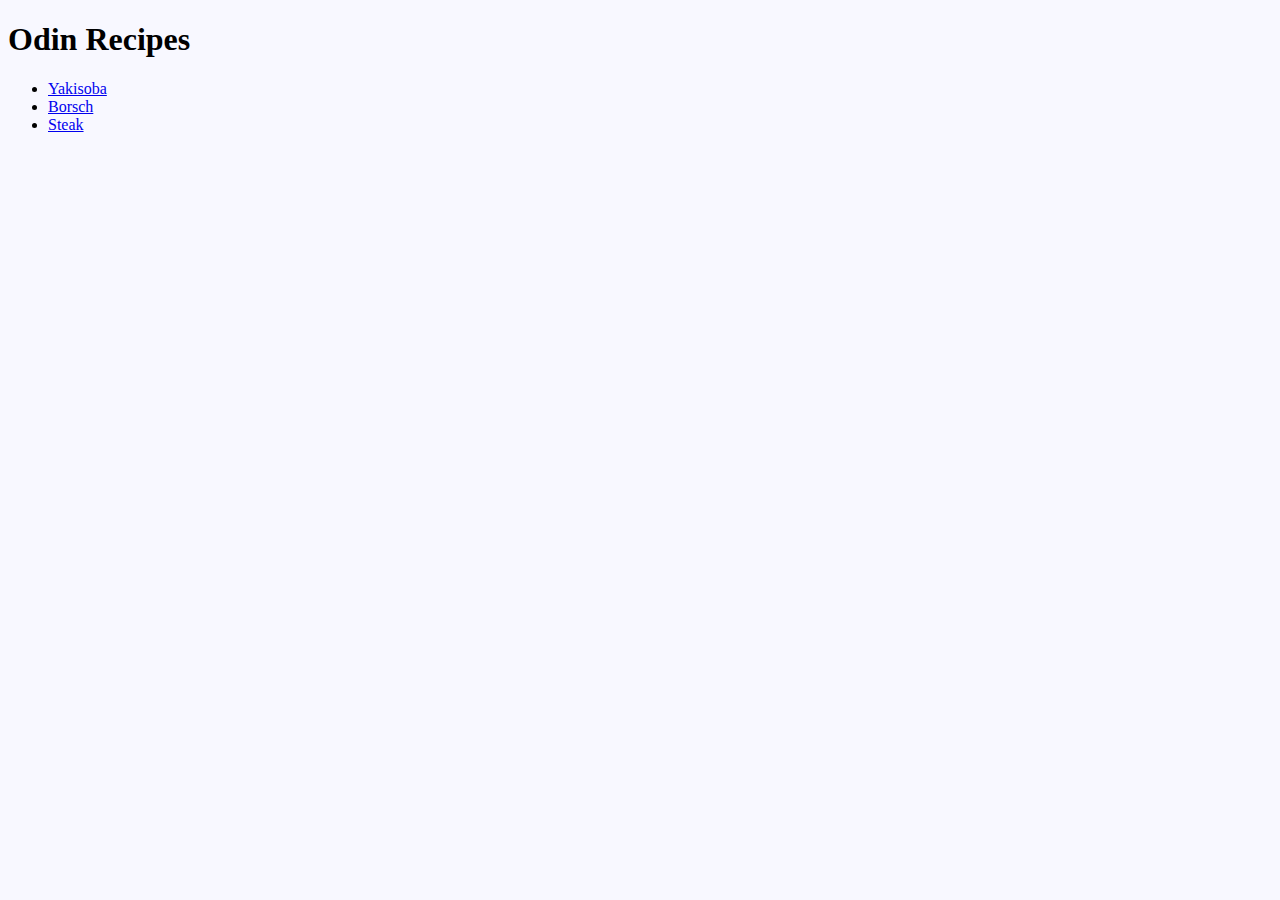
<file: index.html>
<!DOCTYPE html>
<html lang="en">

<head>
  <meta charset="UTF-8">
  <link rel="stylesheet" href="static/style.css">
  <title>Odin Recipes</title>
</head>

<body>
  <h1>Odin Recipes</h1>
  <ul>
    <li><a href="recipes/yakisoba.html">Yakisoba</a></li>
    <li><a href="recipes/borsch.html">Borsch</a></li>
    <li><a href="recipes/steak.html">Steak</a></li>
  </ul>
</body>

</html>
</file>
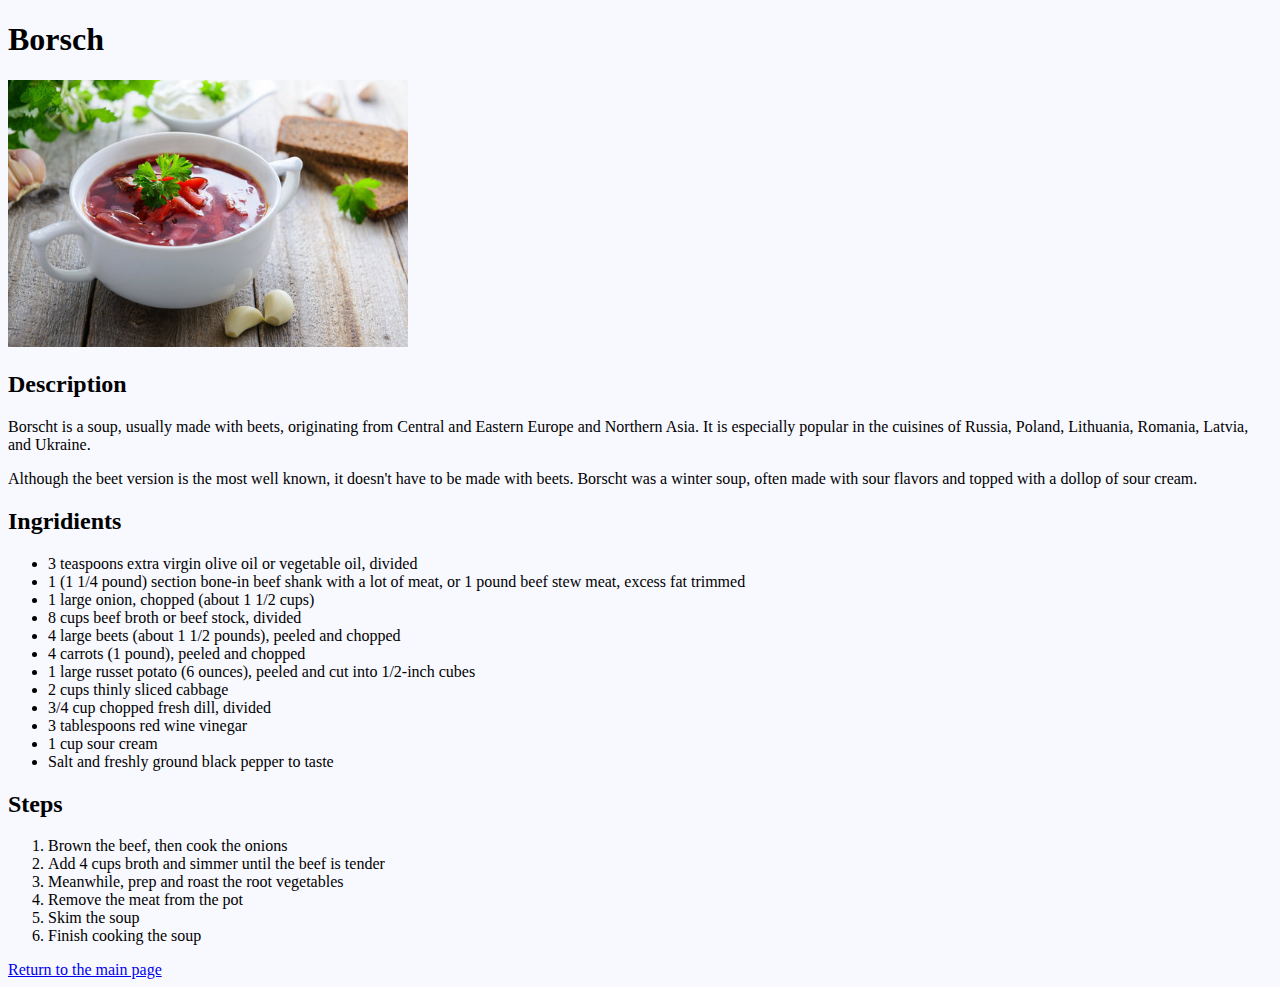
<file: recipes/borsch.html>
<!DOCTYPE html>
<html lang="en">

<head>
  <meta charset="UTF-8">
  <link rel="stylesheet" href="../static/style.css">
  <title>Document</title>
</head>

<body>
  <h1>Borsch</h1>
  <img src="../static/images/borsch.jpg">
  <h2>Description</h2>
  <p>Borscht is a soup, usually made with beets, originating from Central and Eastern Europe and Northern Asia. It is
    especially popular in the cuisines of Russia, Poland, Lithuania, Romania, Latvia, and Ukraine.
  </p>
  <p>
    Although the beet version is the most well known, it doesn't have to be made with beets. Borscht was a winter soup,
    often made with sour flavors and topped with a dollop of sour cream.
  </p>
  <h2>Ingridients</h2>
  <ul>
    <li>3 teaspoons extra virgin olive oil or vegetable oil, divided</li>
    <li>1 (1 1/4 pound) section bone-in beef shank with a lot of meat, or 1 pound beef stew meat, excess fat trimmed
    </li>
    <li>1 large onion, chopped (about 1 1/2 cups)</li>
    <li>8 cups beef broth or beef stock, divided</li>
    <li>4 large beets (about 1 1/2 pounds), peeled and chopped</li>
    <li>4 carrots (1 pound), peeled and chopped</li>
    <li>1 large russet potato (6 ounces), peeled and cut into 1/2-inch cubes</li>
    <li>2 cups thinly sliced cabbage</li>
    <li>3/4 cup chopped fresh dill, divided</li>
    <li>3 tablespoons red wine vinegar</li>
    <li>1 cup sour cream</li>
    <li>Salt and freshly ground black pepper to taste</li>
  </ul>
  <h2>Steps</h2>
  <ol>
    <li>Brown the beef, then cook the onions</li>
    <li>Add 4 cups broth and simmer until the beef is tender</li>
    <li>Meanwhile, prep and roast the root vegetables</li>
    <li>Remove the meat from the pot</li>
    <li>Skim the soup</li>
    <li>Finish cooking the soup</li>
  </ol>
  <a href="../index.html">Return to the main page</a>
</body>

</html>
</file>
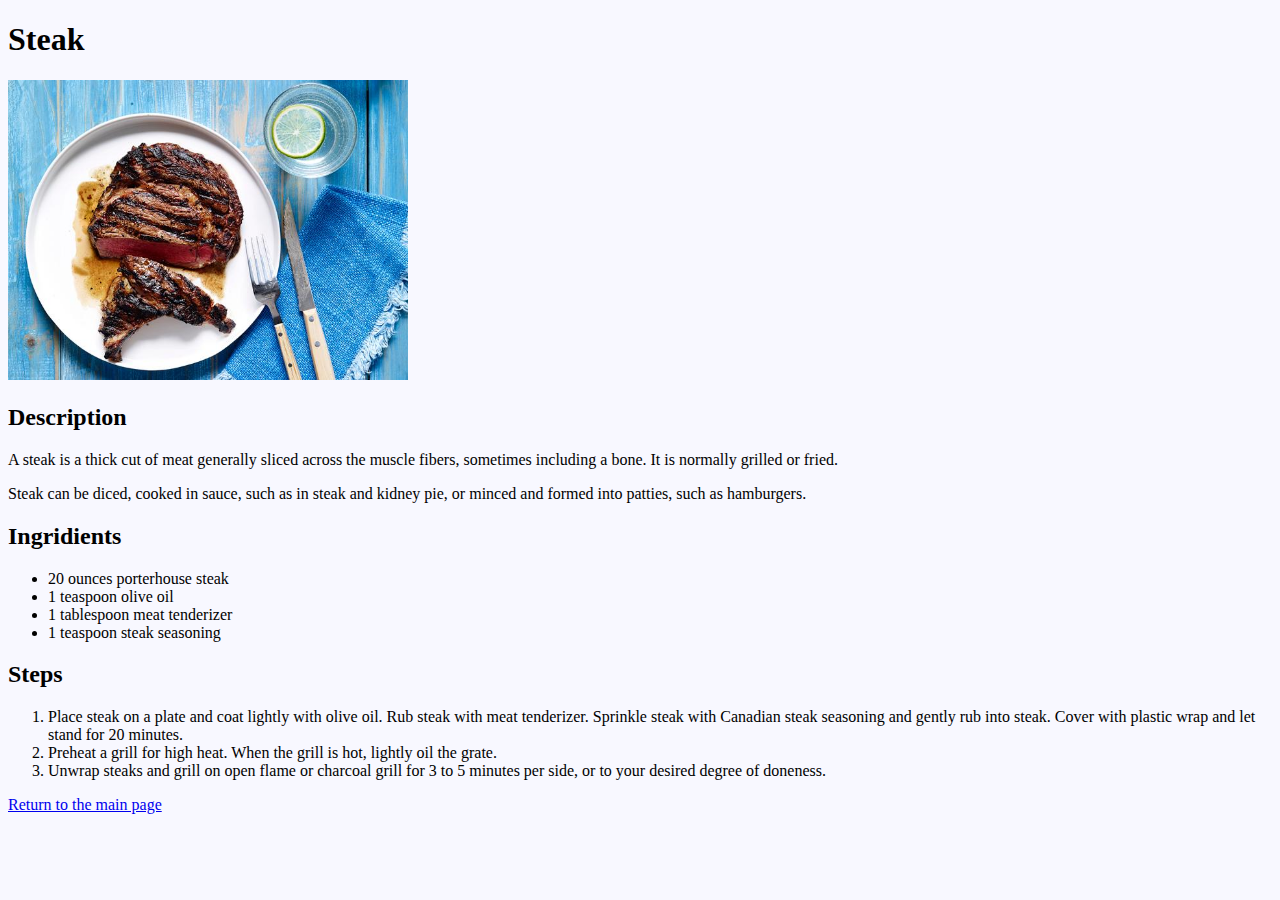
<file: recipes/steak.html>
<!DOCTYPE html>
<html lang="en">

<head>
  <meta charset="UTF-8">
  <link rel="stylesheet" href="../static/style.css">
  <title>Document</title>
</head>

<body>
  <h1>Steak</h1>
  <img src="../static/images/steak.jpeg">
  <h2>Description</h2>
  <p>A steak is a thick cut of meat generally sliced across the muscle fibers, sometimes including a bone. It is
    normally grilled or fried.</p>
  <p>Steak can be diced, cooked in sauce, such as in steak and kidney pie, or minced and
    formed into patties, such as hamburgers.</p>
  <h2>Ingridients</h2>
  <ul>
    <li>20 ounces porterhouse steak</li>
    <li>1 teaspoon olive oil</li>
    <li>1 tablespoon meat tenderizer</li>
    <li>1 teaspoon steak seasoning</li>
  </ul>
  <h2>Steps</h2>
  <ol>
    <li>Place steak on a plate and coat lightly with olive oil. Rub steak with meat tenderizer. Sprinkle steak with
      Canadian steak seasoning and gently rub into steak. Cover with plastic wrap and let stand for 20 minutes.
    </li>
    <li>Preheat a grill for high heat. When the grill is hot, lightly oil the grate.</li>
    <li>Unwrap steaks and grill on open flame or charcoal grill for 3 to 5 minutes per side, or to your desired degree
      of doneness.</li>
  </ol>
  <a href="../index.html">Return to the main page</a>
</body>

</html>
</file>
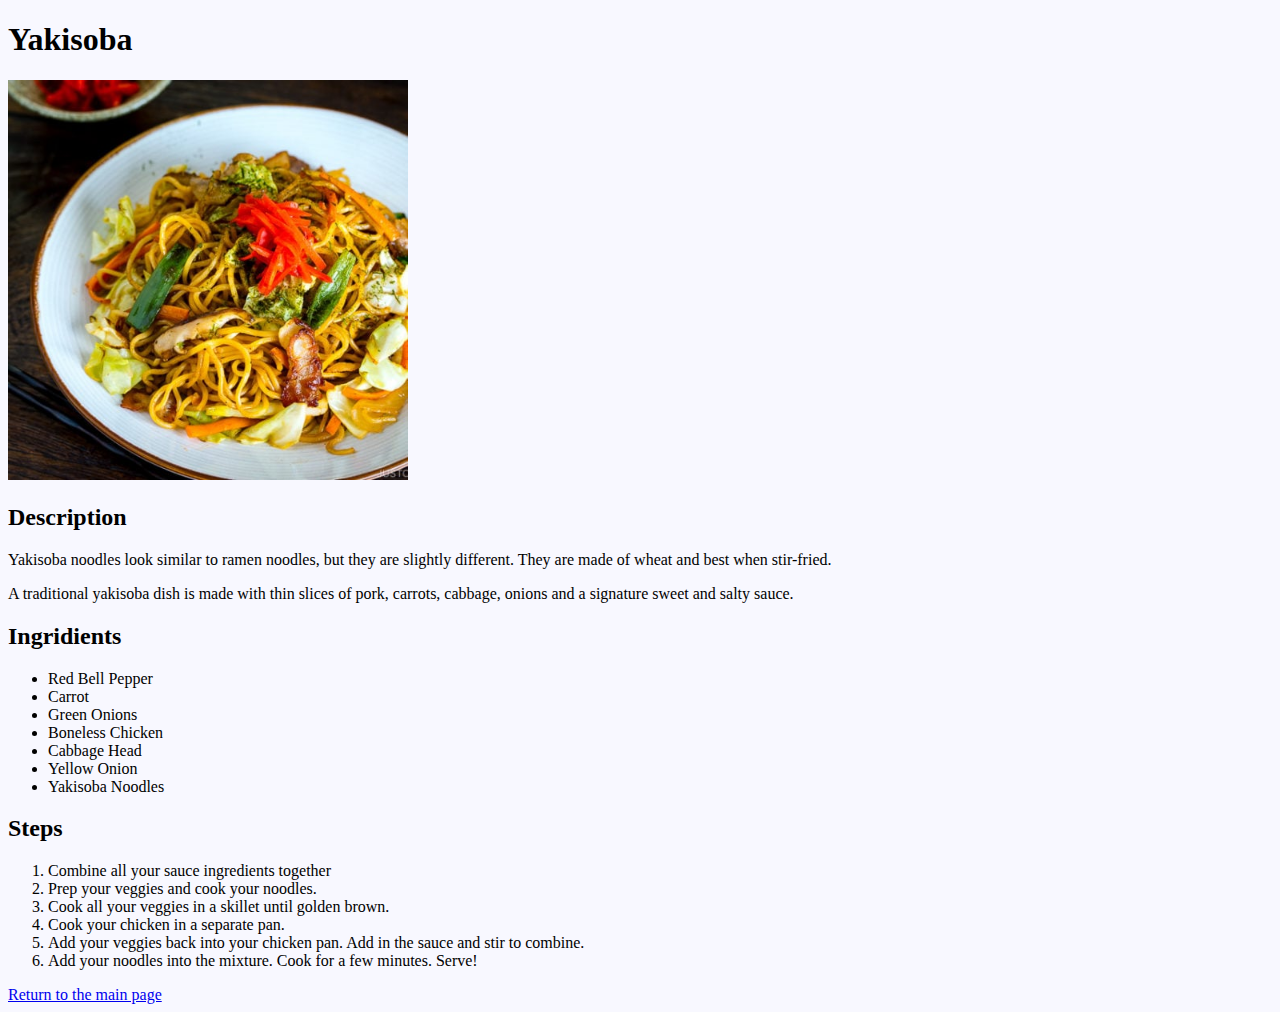
<file: recipes/yakisoba.html>
<!DOCTYPE html>
<html lang="en">

<head>
  <meta charset="UTF-8">
  <link rel="stylesheet" href="../static/style.css">
  <title>Document</title>
</head>

<body>
  <h1>Yakisoba</h1>
  <img src="../static/images/yakisoba.jpg">
  <h2>Description</h2>
  <p>Yakisoba noodles look similar to ramen noodles, but they are slightly different. They are made of wheat and best
    when stir-fried.
  <p>A traditional yakisoba dish is made with thin slices of pork, carrots, cabbage, onions and a
    signature sweet and salty sauce.
  </p>
  <h2>Ingridients</h2>
  <ul>
    <li>Red Bell Pepper</li>
    <li>Carrot</li>
    <li>Green Onions</li>
    <li>Boneless Chicken</li>
    <li>Cabbage Head</li>
    <li>Yellow Onion</li>
    <li>Yakisoba Noodles</li>
  </ul>
  <h2>Steps</h2>
  <ol>
    <li>Combine all your sauce ingredients together</li>
    <li>Prep your veggies and cook your noodles.</li>
    <li>Cook all your veggies in a skillet until golden brown.</li>
    <li>Cook your chicken in a separate pan.</li>
    <li>Add your veggies back into your chicken pan. Add in the sauce and stir to combine.</li>
    <li>Add your noodles into the mixture. Cook for a few minutes. Serve!</li>
  </ol>
  <a href="../index.html">Return to the main page</a>
</body>

</html>
</file>
<file: static/style.css>
body {
  background-color: ghostwhite;
}

img {
  height: auto;
  width: 400px;
}
</file>
